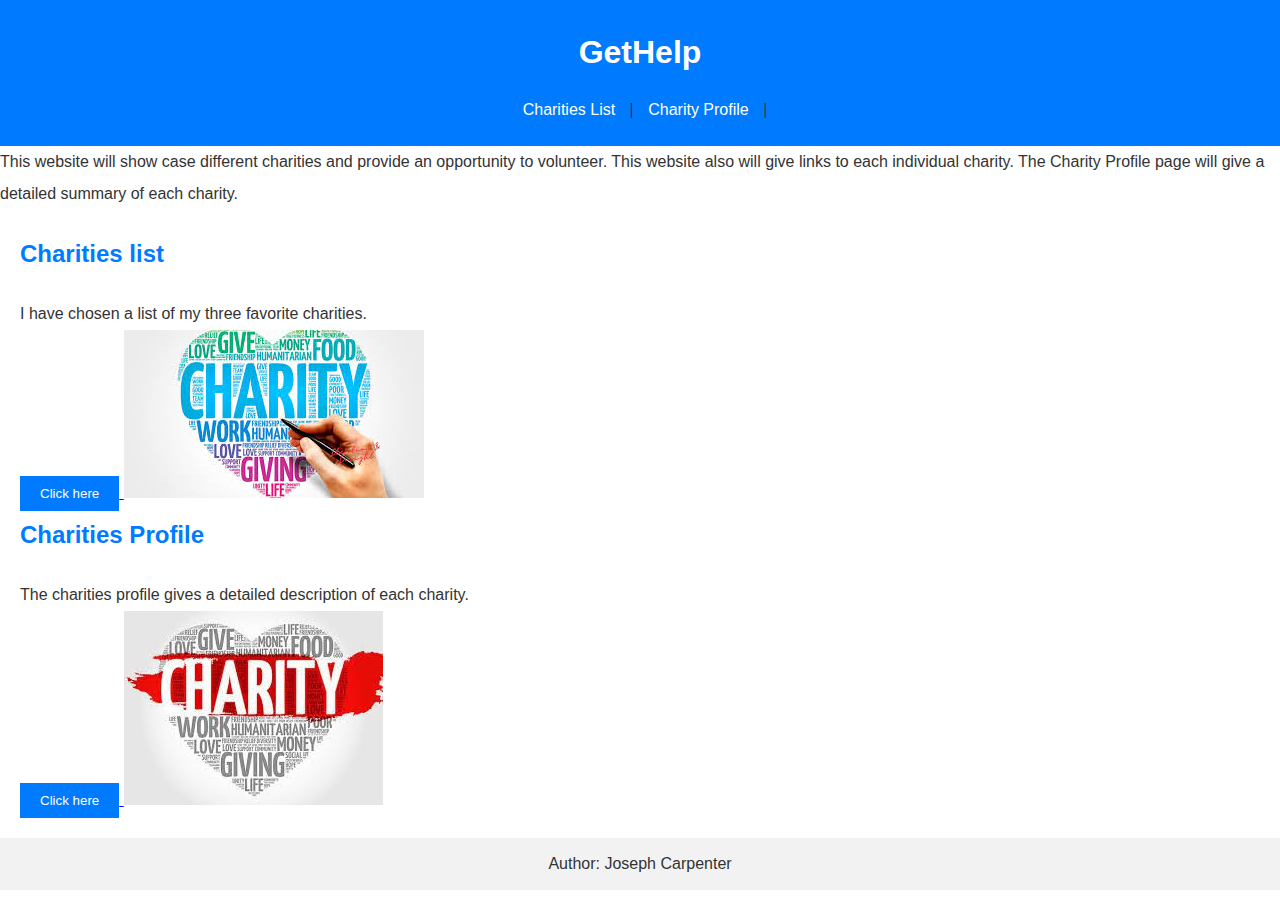
<file: index.html>
<!DOCTYPE html>
<html lang="en">
<head>
    <meta charset="UTF-8">
    <meta name="viewport" content="width=device-width, initial-scale=1.0">
    <title>Welcome to Our Charity Website</title>
    <link rel="stylesheet" href="styles.css">
</head>
<body>
    <header class="header-class">
        <h1 class="title-class">GetHelp</h1>
        <nav class="nav-class">
          <a href="charities.html" class="nav-link-class">Charities List</a> |
          <a href="charity_profile.html" class="nav-link-class">Charity Profile</a> |
          
        </nav>
    </header>  
      <p> This website will show case different charities and provide an opportunity to volunteer. This website also will give links to each individual charity. The Charity Profile page will give a detailed summary of each charity.  </p>
<main>      
      <section class="Charities list">
            <h2 class="section-title-class">Charities list</h2>
            <p class="text-class">I have chosen a list of my three favorite charities.</p>
            <a href="charities.html">
                <button>Click here</button>
            </a>
                <img src="charity1.jpg" alt="Charity Picture">
        </section>
        <section class="Charity Profile">
            <h2 class="section-title-class">Charities Profile</h2>
            <p class="text-class">The charities profile gives a detailed description of each charity.</p>
            <a href="charity_profile.html">
                <button>Click here</button>
            </a>
            <img src="charity2.jpg" alt="Charity Picture">
          </section>
</main> 
<footer>
    <p>Author: Joseph Carpenter</p>
</footer>
</body>
</html>
</file>
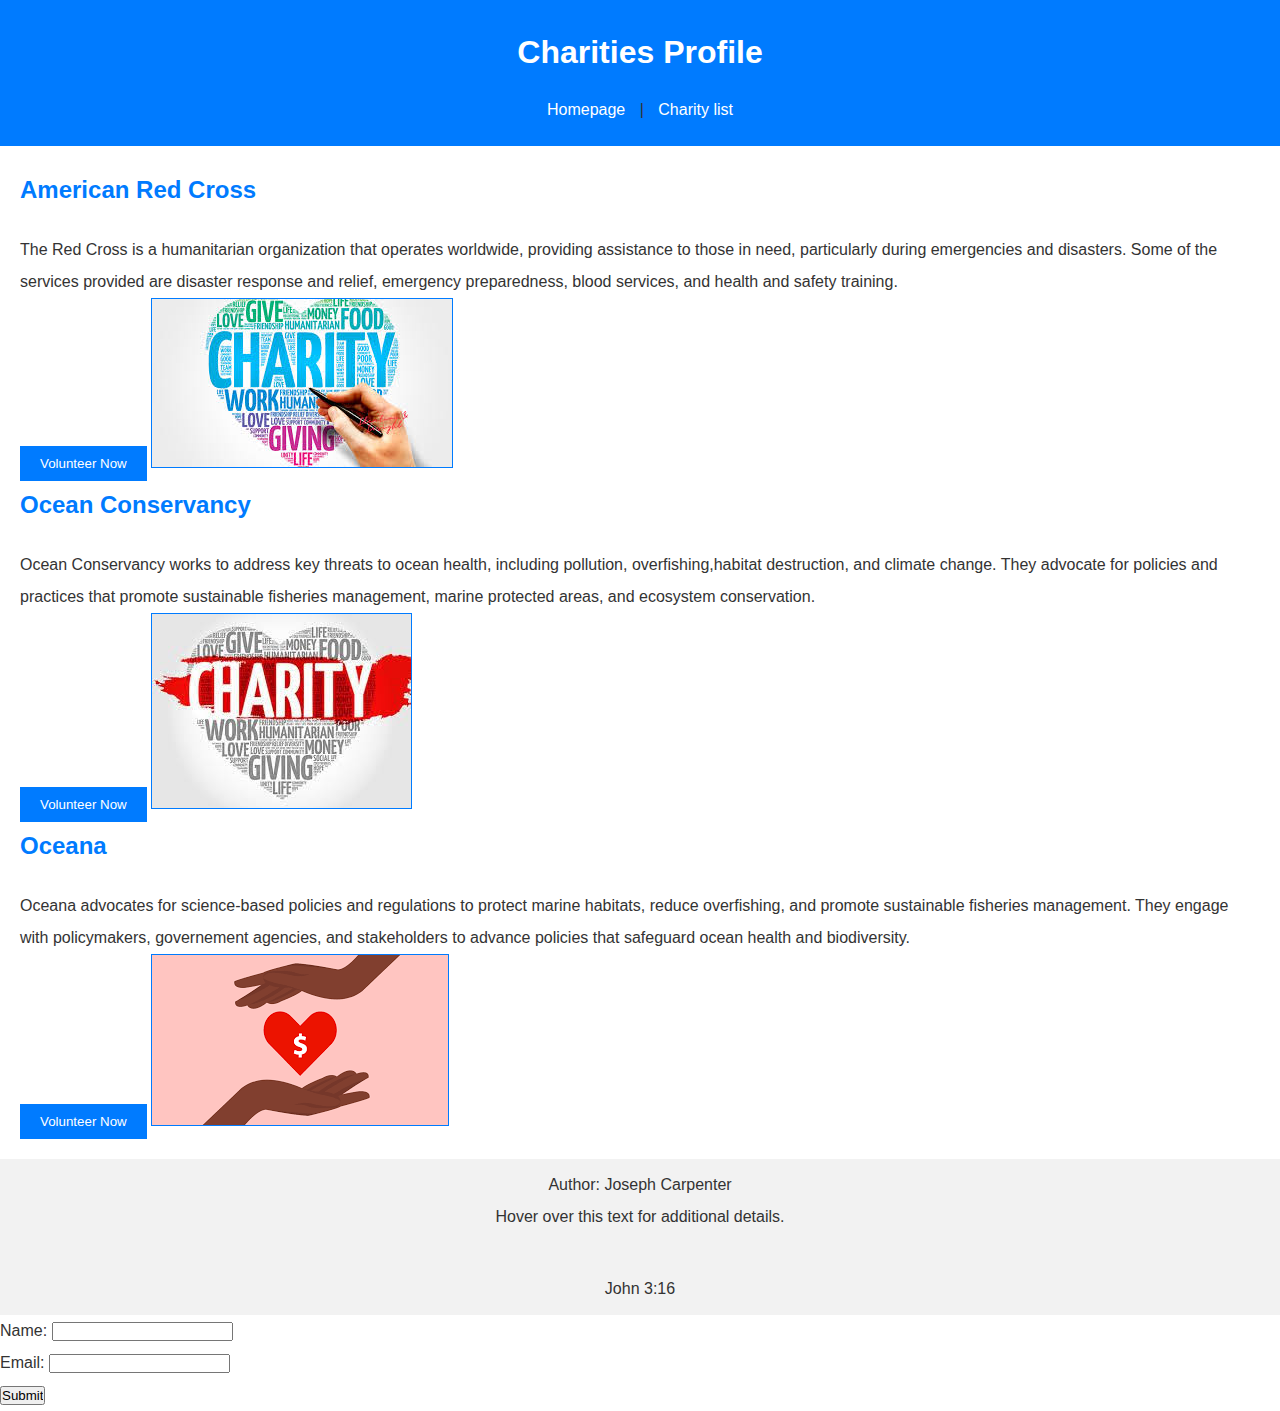
<file: charity_profile.html>
<!DOCTYPE html>
<html lang="en">
<head>
    <meta charset="UTF-8">
    <meta name="viewport" content="width=device-width, initial-scale=1.0">
    <link rel="stylesheet" href="styles.css">
    <script src="charity_profile.js" defer></script>
</head>
<body>
    <header class="header-class">
        <h1 class="title-class">Charities Profile</h1>
        <nav class="nav-class">
          <a href="index.html" class="nav-link-class">Homepage</a> |
          <a href="charities.html" class="nav-link-class">Charity list</a> 
        </nav>
      </header>
<main>   
      <section class="american-red-cross">
            <h2 class="section-title-class">American Red Cross</h2>
            <p>The Red Cross is a humanitarian organization that operates worldwide, providing assistance to those in need, particularly during emergencies and disasters. Some of the services provided are disaster response and relief, emergency preparedness, blood services, and health and safety training. </p>
            <button id="volunteerButton1">Volunteer Now</button>
            <img src="charity1.jpg" alt="Charity Picture" class="image-class">
      </section>
      <section class="ocean-conservancy">
            <h2 class="section-title-class">Ocean Conservancy</h2>
            <p> Ocean Conservancy works to address key threats to ocean health, including pollution, overfishing,habitat destruction, and climate change. They advocate for policies and practices that promote sustainable fisheries management, marine protected areas, and ecosystem conservation.</p>
            <button id="volunteerButton2">Volunteer Now</button>
            <img src="charity2.jpg" alt="Charity Picture" class="image-class">
      </section>
      <section class="oceana">
            <h2 class="section-title-class">Oceana</h2>
            <p>Oceana advocates for science-based policies and regulations to protect marine habitats, reduce overfishing, and promote sustainable fisheries management. They engage with policymakers, governement agencies, and stakeholders to advance policies that safeguard ocean health and biodiversity.</p>
            <button id="volunteerButton3">Volunteer Now</button>
            <img src="charity3.png" alt="Charity Picture" class="image-class">
      </section>
</main>       
<footer>
    <p>Author: Joseph Carpenter</p>
    <p id="additionalInfo">Hover over this text for additional details.</p>
    <p id="bibleVerse"  style="padding-top: 40px;"></p>
    <p>John 3:16</p>
  </footer>
  <script>
      fetch('https://bible-api.com/John 3:16')
          .then(response => response.json())
          .then(data => {
              const bibleVerse = data.text;
              document.getElementById('bibleVerse').innerText = bibleVerse;
          })
          .catch(error => console.error('Error fetching Bible verse:', error));
  </script>
</body>
</html>
</file>
<file: styles.css>
* {
    margin: 0;
    padding: 0;
    box-sizing: border-box;
}

/* Set up typography */
body {
    font-family: Arial, sans-serif;
    font-size: 16px;
    line-height: 2;
    color: #333;
}

/* Header styles */
.header-class {
    background-color: #007bff;
    padding: 20px;
    text-align: center;
}

.title-class {
    color: #fff; /* Corrected color code */
}

.nav-class {
    margin-top: 10px;
}

.nav-link-class {
    color: #ffffff; /* Corrected color code */
    text-decoration: none;
    margin: 0 10px;
}

/* Main content styles */
main {
    padding: 20px;
}

.form-container {
    position: fixed;
    top: 50%;
    left: 50%;
    transform: translate(-50%, -50%);
    background-color: #ffffff;
    padding: 20px;
    border-radius: 5px;
    box-shadow: 0 0 10px rgba(0, 0, 0, 0.1);
}


.image-class {
    border: 1px solid #007bff; /* Border with complementary color */
  }

  .section-title-class {
    color: #007bff;
    margin-bottom: 20px;
}

button {
    background-color: #007bff;
    color: #fff;
    padding: 10px 20px;
    border: none;
    cursor: pointer;
    text-decoration: none;
}

.text-class {
    color: #333;
}

/* Footer styles */
footer {
    background-color: #f2f2f2;
    padding: 10px;
    text-align: center;
}
</file>
